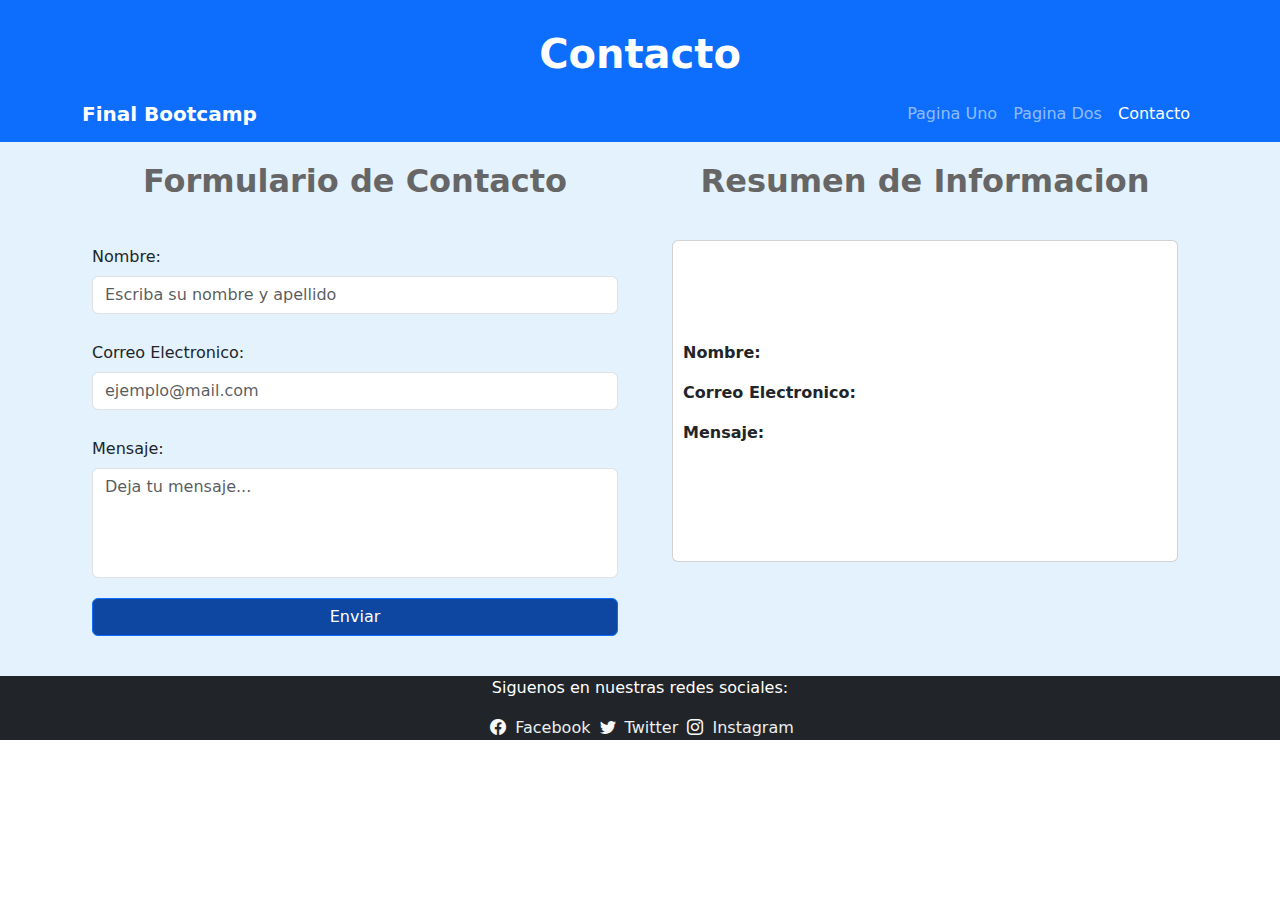
<file: index.html>
<!DOCTYPE html>
<html lang="es">
<head>
    <meta charset="UTF-8">
    <meta name="viewport" content="width=device-width, initial-scale=1.0">
    <title>M02_PRACTICA FINAL</title>

    <!-- Bootstrap 5.3 -->
    <link href="https://cdn.jsdelivr.net/npm/bootstrap@5.3.3/dist/css/bootstrap.min.css" rel="stylesheet">

    <!-- Custom CSS -->
    <link href="./assets/css/style.css" rel="stylesheet" >

    <!-- jQuery -->
    <script src="https://code.jquery.com/jquery-3.7.1.min.js" integrity="sha256-/JqT3SQfawRcv/BIHPThkBvs0OEvtFFmqPF/lYI/Cxo=" crossorigin="anonymous"></script>

    <!-- Bootstrap Icons -->
    <link href="https://cdn.jsdelivr.net/npm/bootstrap-icons@1.11.3/font/bootstrap-icons.min.css" rel="stylesheet" >
    
</head>
<body>
<!-- ---------- Header, titulo de la pagina ---------- --> 
    <header class="bg-primary">
        <h1>Contacto</h1>
<!-- ---------- Menu de navegacion ---------- --> 
        <nav class="navbar navbar-expand-lg bg-primary navbar-dark">
            <div class="container">
                <a href="" class="navbar-brand">Final Bootcamp</a>
                <button class="navbar-toggler" type="button" data-bs-toggle="collapse" data-bs-target="#navbarmenu">
                    <span class="navbar-toggler-icon"></span>
                </button>
                <div class="collapse navbar-collapse" id="navbarmenu">
                    <ul class="navbar-nav ms-auto">
                        <li class="nav-item">
                            <a href="#" class="nav-link">Pagina Uno</a>
                        </li>
                        <li class="nav-item">
                            <a href="#" class="nav-link">Pagina Dos</a>
                        </li>
                        <li class="nav-item">
                            <a href="#" class="nav-link active">Contacto</a>
                        </li>
                    </ul>
                </div>
            </div>
          </nav>
    </header>
<!-- ---------- Aca comienza el contenido de la pagina ---------- -->
<main>
    <div class="container">
        <div class="row">
<!-- ---------- Aca comienza el formulario de contacto ---------- -->
            <div class="col-md-6">
                <form action="#" id="contactForm">
                    <h2>Formulario de Contacto</h2>
                    <div class="form-group">
                        <label for="name" class="col-form-label">Nombre: </label>
                        <input type="text" class="form-control" id="name" placeholder="Escriba su nombre y apellido" required>
                    </div>
                    <div class="form-group">
                        <label for="email" class="col-form-label">Correo Electronico: </label>
                        <input type="email" class="form-control" id="email" placeholder="ejemplo@mail.com">
                    </div>
                    <div class="form-group">
                        <label for="message" class="col-form-label">Mensaje: </label>
                        <textarea class="form-control" id="message" rows="4" placeholder="Deja tu mensaje..."></textarea>
                    </div>
                    <div class="form-group">
                        <button type="submit" class="btn btn-primary">Enviar</button>
                    </div>
                </form>
                <div class="alert alert-danger d-none" id="errorAlert" role="alert">
                    *Todos los campos son obligatorios.
                </div>
            </div>
<!-- ------- Aca comienza el resumen de la informacion que se escribio en el formulario --------- -->
            <div class="col-md-6">
                <h2>Resumen de Informacion</h2>
                <div class="card" id="summary">
                    <div class="card-body">
                        <p><strong>Nombre: </strong><span id="summaryName"></span></p>
                        <p><strong>Correo Electronico: </strong><span id="summaryEmail"></span></p>
                        <p><strong>Mensaje: </strong><span id="summaryMessage"></span></p>
                    </div>
                </div>
            </div>
        </div>
    </div>
</main>
<!-- ---------- Aca comienza el footer ---------- -->
<footer class="bg-dark text-white text-center position-relative">
    <div class="container">
        <p>Siguenos en nuestras redes sociales: </p>
        <a href="#"><i class="bi bi-facebook text-light mx-1"></i> Facebook</a>
        <a href="#"><i class="bi bi-twitter text-light mx-1"></i> Twitter</a>
        <a href="#"><i class="bi bi-instagram text-light mx-1"></i> Instagram</a>
    </div>
</footer>

    <!-- Bootstrap JS 5.3 -->
    <script src="https://cdn.jsdelivr.net/npm/bootstrap@5.3.3/dist/js/bootstrap.bundle.min.js"></script>

     <!-- Static JS --> 
     <script src="./assets/js/script.js"></script>
</body>
</html>
</file>
<file: assets/css/style.css>
h1 {
    text-align: center;
    font-weight: bold;
    color: #fff;
    padding-top: 30px;
}
.navbar-brand {
    font-weight: bold;
}
main {
    background-color: #e3f2fd;
    padding-bottom: 30px;
}
h2 {
    text-align: center;
    font-weight: bold;
    padding: 20px;
    color: #666;
}
form {
    background-color: #e3f2fd;
    margin: auto;
}
.form-group {
    padding: 10px 10px;
}
input, textarea {
    font-size: 12px;
    width: 100%;
    box-sizing: border-box;
    padding: 6px 12px;
    border: 1px solid #999;
}
textarea {
    min-width: 100%;
    resize: none;
    min-height: 100px;
}
label {
    font-size: 12px;
    margin-bottom: 5px;
}
.btn {
    width: 100%;
    background-color: #0d47a1;
    color: #fff;
    display:grid;
    margin: auto;
}
.btn:hover {
    background-color: #42a5f5;
    color: #eee;
}
.alert {
margin: 20px 10px;
}
.card {
    margin: 20px 20px;
    padding: 40px 10px;
}
.card-body {
    margin: 40px 0;
    padding: 20px 0;
    font-weight: 500;
}
footer a {
    text-decoration: none;
    color: #eceff1;
}
</file>
